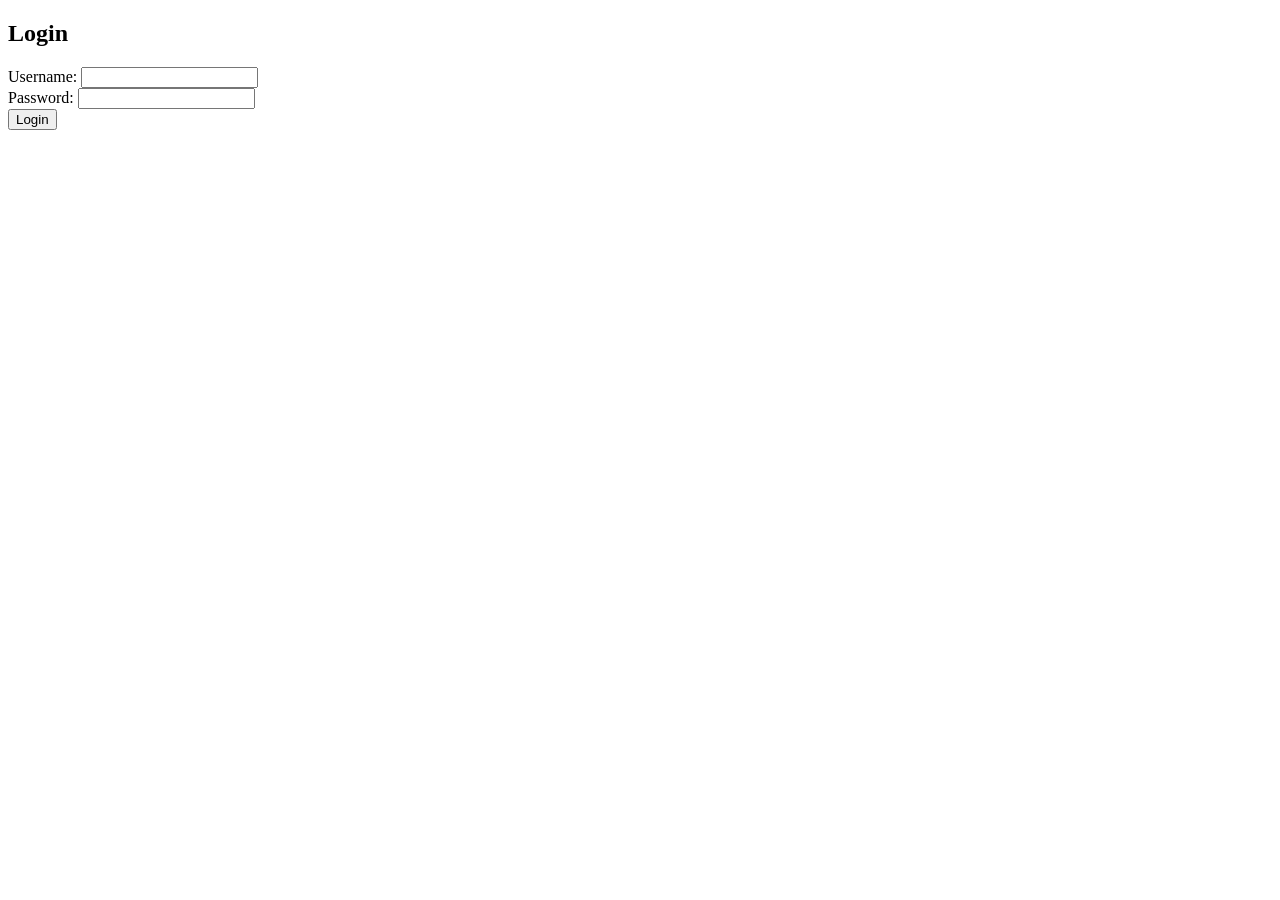
<file: src/main/resources/templates/login.html>
<!DOCTYPE html>
<html xmlns:th="http://www.thymeleaf.org"
      xmlns:sec="http://www.thymeleaf.org/extras/spring-security">
<head>
    <title>Login</title>
    <link rel="stylesheet" th:href="@{/static/css/style.css}"/>
</head>
<body>
<div class="container">
    <h2>Login</h2>
    <div th:if="${errorMessage}" class="alert error">
        <span th:text="${errorMessage}"></span>
    </div>
    <form th:action="@{/login}" method="post">
        <div>
            <label>Username:</label>
            <input type="text" name="username"/>
        </div>
        <div>
            <label>Password:</label>
            <input type="password" name="password"/>
        </div>
        <button type="submit">Login</button>
    </form>
</div>
</body>
</html>
</file>
